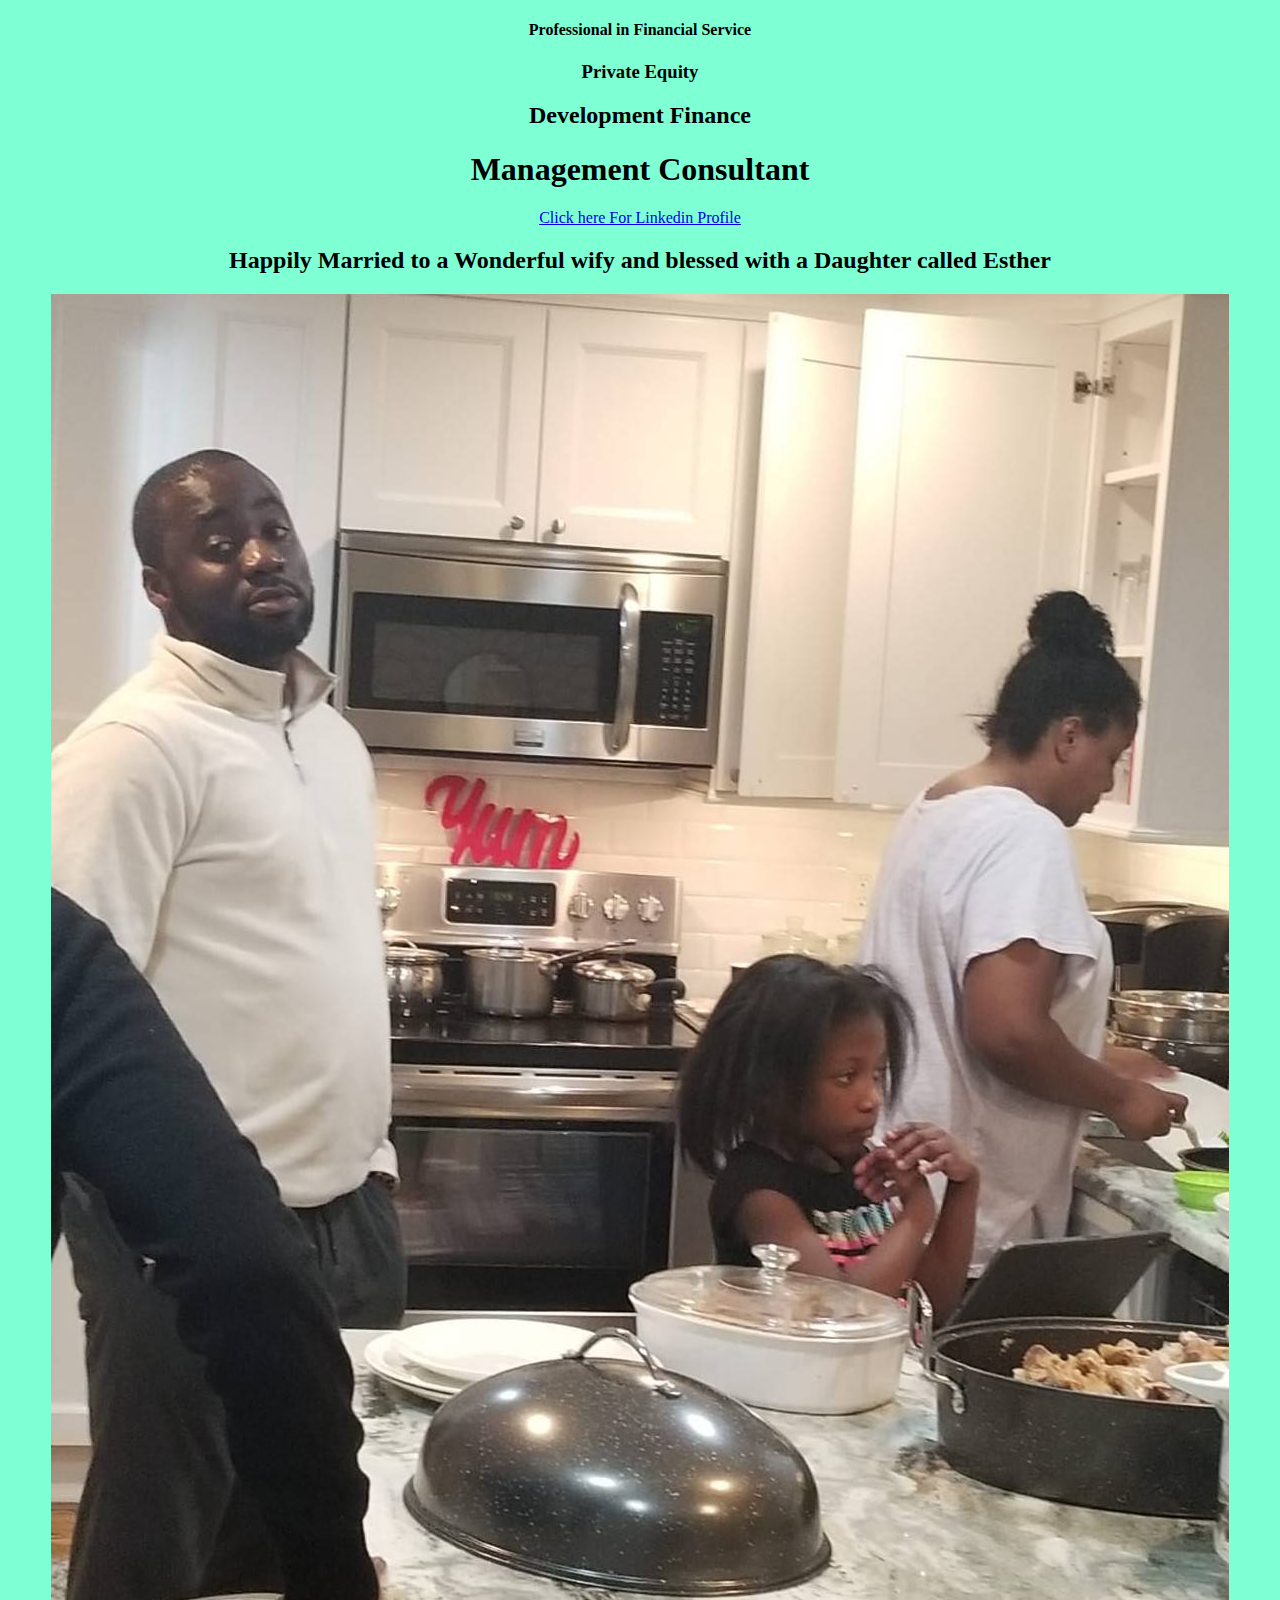
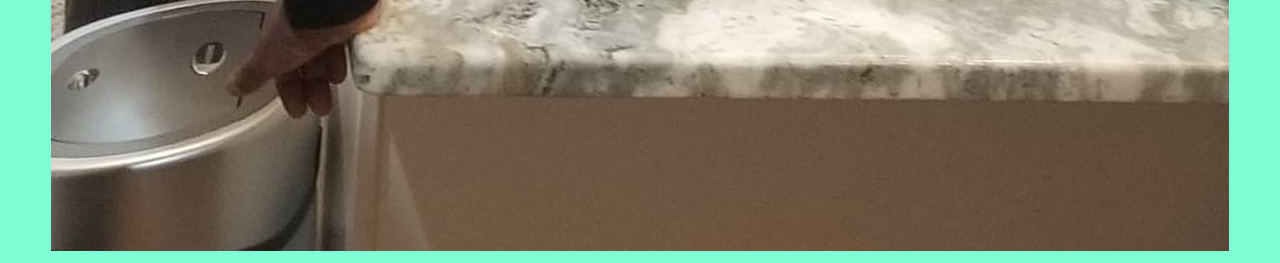
<file: gbuze.html>
<!DOCTYPE html>
<html lang="en">
<head>
    <meta charset="UTF-8">
    <meta http-equiv="X-UA-Compatible" content="IE=edge">
    <meta name="viewport" content="width=device-width, initial-scale=1.0">
    <title>Document</title>
    <link rel="stylesheet" href="gbuze.css"

</head>
<body>
    <center>
    <h4>Professional in Financial Service</h4>
    <h3>Private Equity</h3>
    <h2>Development Finance</h2>
    <h1>Management Consultant</h1>
        <a href="https://www.linkedin.com/in/g-alexander-olowoyeye-0b1bb26">Click here For Linkedin Profile</a>
        
    <h2>Happily Married to a Wonderful wify and blessed with a Daughter called Esther</h2>
    <img src="gbuze 2.jpg"></img></center>
</body>
</html>
</file>
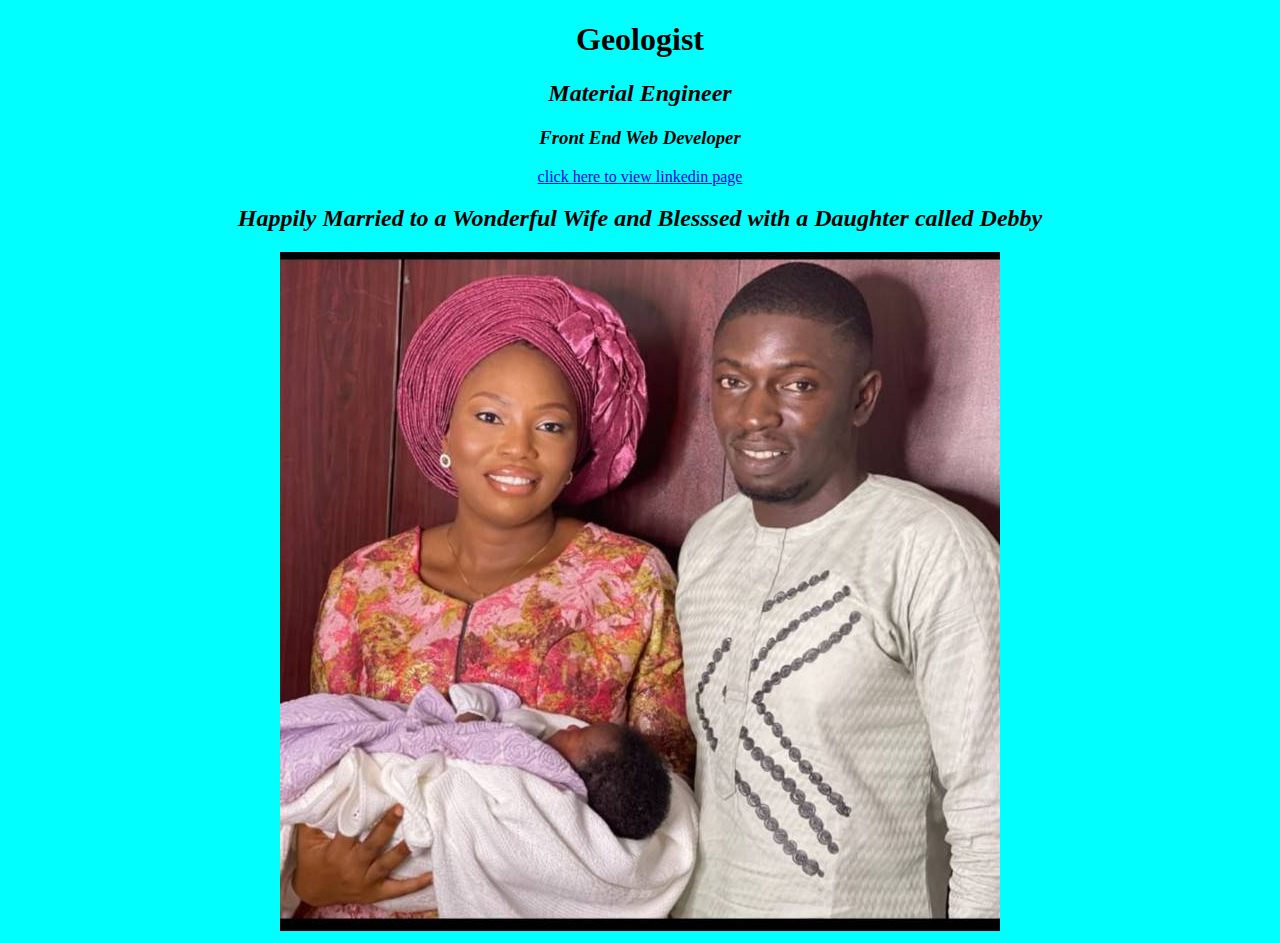
<file: Lekan.html>
<!DOCTYPE html>
<html lang="en">
<head>
    <meta charset="UTF-8">
    <meta http-equiv="X-UA-Compatible" content="IE=edge">
    <meta name="viewport" content="width=device-width, initial-scale=1.0">
    <title>Document</title>
    <link rel="stylesheet" href="Lekan.css"
</head>
<body>
    <center>
    <h1>Geologist</h1>
    <h2><i>Material Engineer</i></h2>
    <h3><i>Front End Web Developer</i></h3>
    <a href="https://www.linkedin.com/in/lekan-olowoyeye-2b2b7b3a">click here to view linkedin page</a>
    <br>
    <h2><i>Happily Married to a Wonderful Wife and Blesssed with a Daughter called Debby</i></h2>
    <img src="Lekan family.jpg"></img>
    </center>
</body>
</html>
</file>
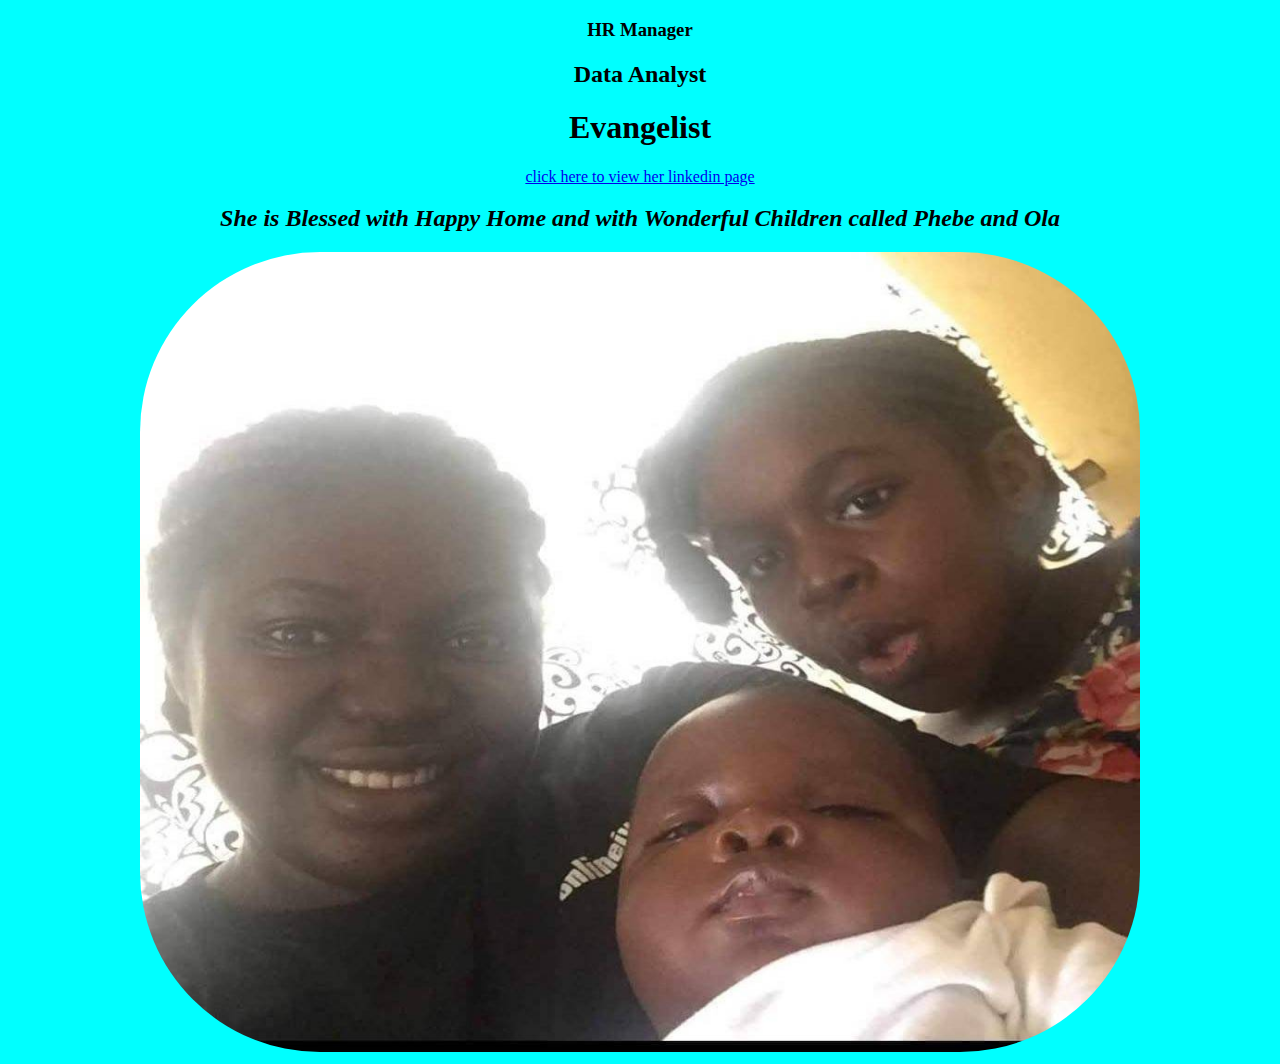
<file: Tosin.html>
<!DOCTYPE html>
<html lang="en">
<head>
    <meta charset="UTF-8">
    <meta http-equiv="X-UA-Compatible" content="IE=edge">
    <meta name="viewport" content="width=device-width, initial-scale=1.0">
    <title>Document</title>
    <link rel="stylesheet" href="tosin.css"
</head>
<body><center>
    <h3>HR Manager</h3>
    <h2>Data Analyst</h2>
    <h1>Evangelist</h1>
    <a href="https://www.linkedin.com/in/oluwatosin-adedeji-650a8725">click here to view her linkedin page</a>
    <br>
    <h2><i>She is Blessed with Happy Home and with Wonderful Children called Phebe and Ola</i></h2>
    <img src="Tosin 1.jpg" width="1000" height="800"></img></center>
</body>
</html>
</file>
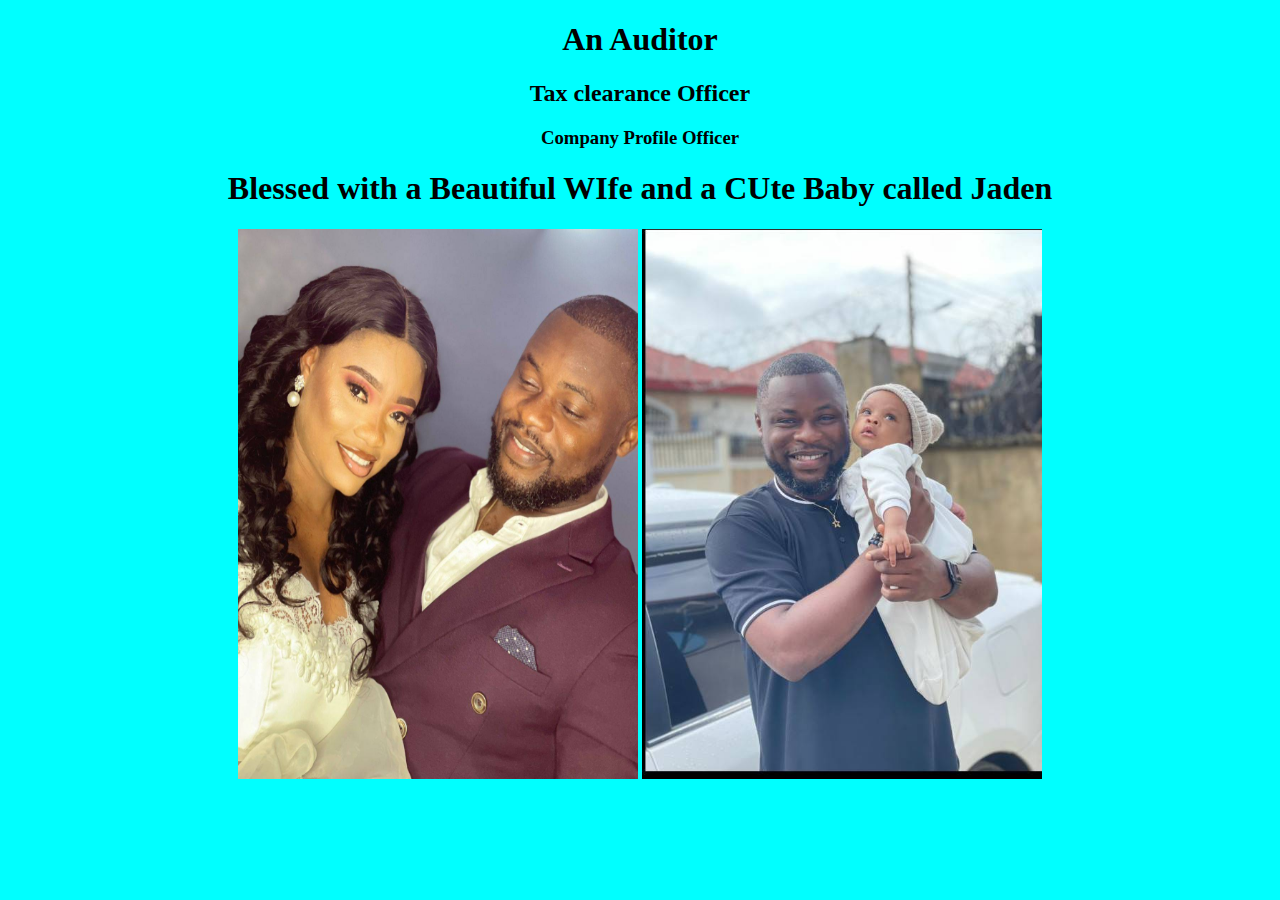
<file: yanky.html>
<!DOCTYPE html>
<html lang="en">
<head>
    <meta charset="UTF-8">
    <meta http-equiv="X-UA-Compatible" content="IE=edge">
    <meta name="viewport" content="width=device-width, initial-scale=1.0">
    <title>Document</title>
    <link rel="stylesheet" href="yanky.css">
</head>
<body>
   <center><h1>An Auditor</h1>
    <h2>Tax clearance Officer</h2>
    <h3>Company Profile Officer</h3>

    <h1>Blessed with a Beautiful WIfe and a CUte Baby called Jaden</h1>

    <img src="yanky2.jpg" width="400" height="550">
    <img src="Yanky 2.jpg" width="400" height="550">

</center>    
</body>
</html>
</file>
<file: gbuze.css>
body {background-color: aquamarine;}
</file>
<file: Lekan.css>
body {background-color: aqua;}
</file>
<file: tosin.css>
body {background-color: aqua;}
img {border-radius: 180px;}
</file>
<file: yanky.css>
body {background-color: aqua;}
</file>
